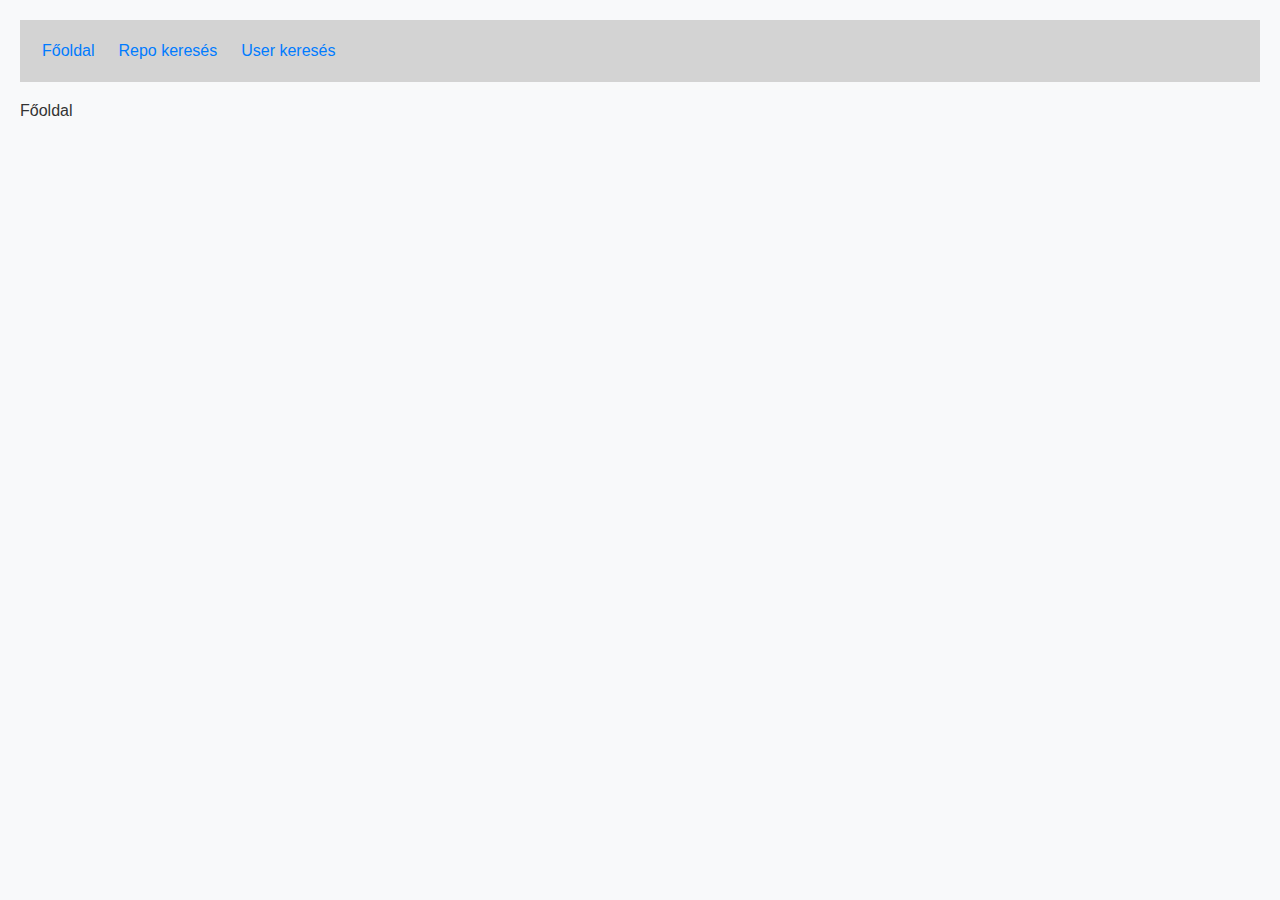
<file: gyak_7/index.html>
<!DOCTYPE html>
<html lang="en">
<head>
    <meta charset="UTF-8">
    <meta name="viewport" content="width=device-width, initial-scale=1.0">
    <title>Git App - Főoldal</title>
    <link rel="stylesheet" href="style.css">
</head>
<body>

    <p>Főoldal</p>

    <script src="app.js"></script>
</body>
</html>
</file>
<file: gyak_7/style.css>
/* === General Styles === */
* {
    box-sizing: border-box;
    font-family: Arial, sans-serif;
}

/* === Typography === */
body {
    font-size: 16px;
    line-height: 1.6;
    color: #333;
    background-color: #f8f9fa;
    margin: 20px;
}

h1,
h2,
h3,
h4,
h5,
h6 {
    margin-bottom: 0.5em;
}

p {
    margin-bottom: 1em;
}

a {
    color: #007bff;
    text-decoration: none;
}

a:hover {
    text-decoration: underline;
}

/* === Navigation === */
.navbar {
    background-color: lightgrey;
    padding: 10px;
    display: flex;
    justify-content: flex-start;
    align-items: center;
}

.navbar a {
    padding: 8px 12px;
}

.navbar a:hover {
    background-color: rgba(255, 255, 255, 0.2);
    border-radius: 4px;
}

/* === Buttons === */
.btn {
    display: inline-block;
    padding: 8px 16px;
    margin: 5px;
    font-size: 16px;
    text-align: center;
    border: none;
    cursor: pointer;
    border-radius: 4px;
}

.btn-primary {
    background-color: #007bff;
    color: white;
}

.btn-secondary {
    background-color: #6c757d;
    color: white;
}

.btn-danger {
    background-color: #dc3545;
    color: white;
}

.btn:hover {
    opacity: 0.8;
}

/* === Forms === */
input,
textarea,
select {
    width: 100%;
    padding: 8px;
    margin: 5px 0;
    border: 1px solid #ccc;
    border-radius: 4px;
}

input:focus,
textarea:focus,
select:focus {
    border-color: #007bff;
    outline: none;
}

/* === Grid System === */
.container {
    width: 90%;
    max-width: 1200px;
    margin: 0 auto;
}

.row {
    display: flex;
    flex-wrap: wrap;
    margin: -10px;
}

.col {
    flex: 1;
    padding: 10px;
}

.col-2 {
    flex: 2;
}

.col-3 {
    flex: 3;
}

.col-4 {
    flex: 4;
}

/* === Card === */
.card {
    background: white;
    padding: 15px;
    border-radius: 5px;
    box-shadow: 0 2px 4px rgba(0, 0, 0, 0.1);
    margin-bottom: 15px;
}

/* === Footer === */
.footer {
    background: #333;
    color: white;
    text-align: center;
    padding: 10px;
    margin-top: 20px;
}
</file>
